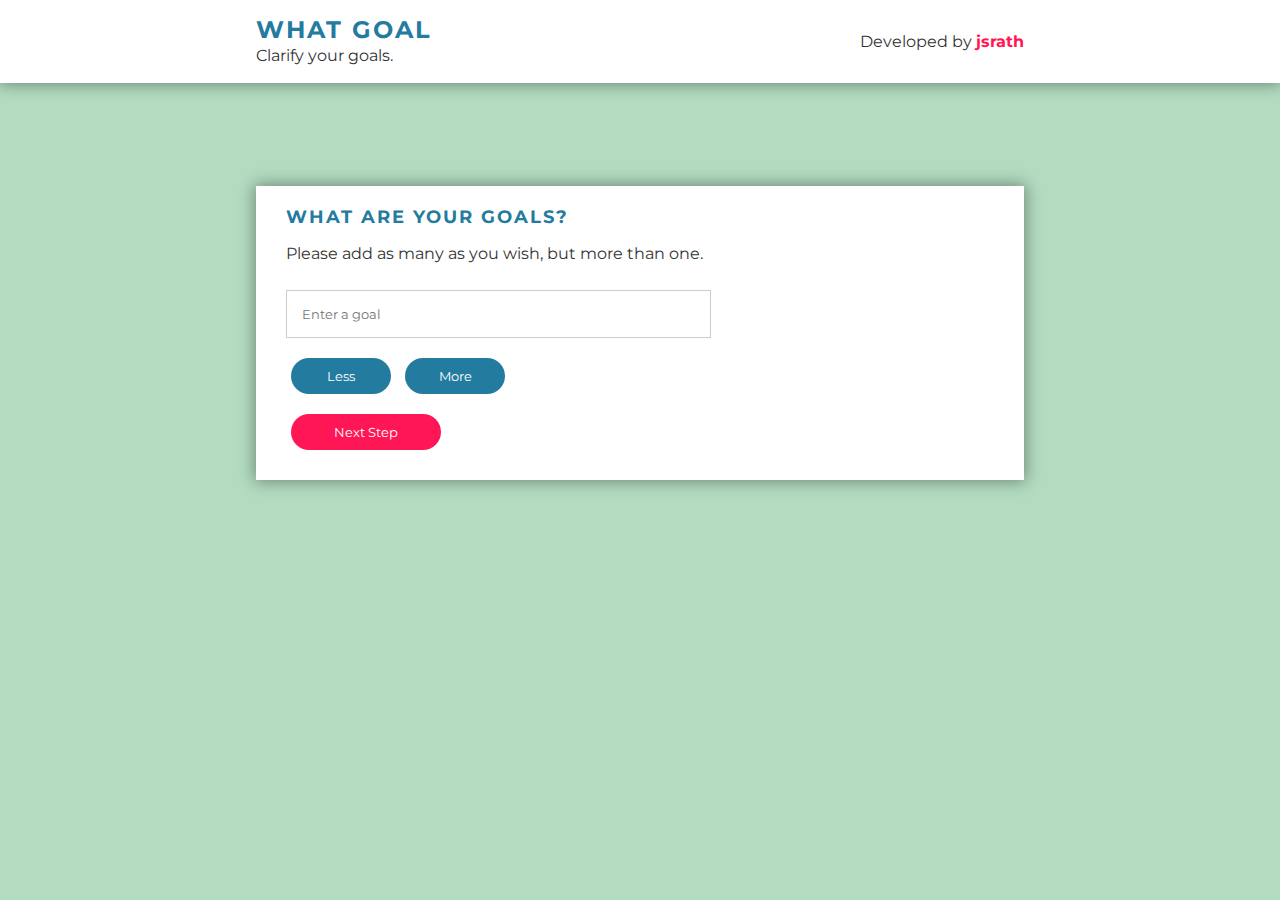
<file: index.html>
<!DOCTYPE html>
<html lang="en">

<head>
  <meta charset="UTF-8">
  <meta name="description" content="What goal should you be pursuing? WhatGoal is a web app that helps you prioritize your goals.">
  <meta name="keywords" content="goal,which,should,goals,dreams,hopes">

  <meta name="viewport" content="width=device-width, initial-scale=1.0">
  <meta http-equiv="X-UA-Compatible" content="ie=edge">
  <title>WhatGoal - Decide What Goal to Pursue</title>
  <link href="https://fonts.googleapis.com/css?family=Montserrat" rel="stylesheet">
  <link href="./style.css" rel="stylesheet">
</head>

<body>
  <header class="header-bar">
    <div class="header-inner">
    <div class="header-left">
      <h2>What Goal</h2>
      <p>Clarify your goals.</p>
    </div>
    <div class="header-right">
      <p>Developed by
        <a target="_blank" rel="noopener noreferrer" href="http://www.jsrath.com">jsrath</a></p>
    </div>
  </div>
  </header>
  <div class="site-container">
    <div id="partOne">
      <h1>What Are Your Goals?</h1>
      <p>Please add as many as you wish, but more than one.</p>
      <div id="goalBoxArea">
        <input class="goalInput" type="text" id="goalBox0" name="goalBox0" placeholder="Enter a goal">
      </div>
      <p id="noOfGoals"></p>
      <button id="removeGoalBoxes">Less</button>
      <button id="addGoalBoxes">More</button>
      </br>
      <button id="partTwoButton">Next Step</button>
      </br>
    </div>

    <div id="partTwo">
      <h1>For your goal:
        <span id="firstGoalText"></span>
      </h1>
      <!-- <h3 id="pleaseAnswer">Please answer the following:</h3> -->
      <p>
        <span id="questionText"></span>
      </p>
      <input id="scoreInput" type="text" placeholder="Enter a number from 1-10">
      <br>
      <p id="errorMessage"></p>
      <button id="nextScore">Next Question</button>
    </div>
    <div id="partThree">
      <h2>Finished!</h2>
      <p>Based on your results, you should pursue
        <span id="winner"></span> first.</p>
      <table id="tableContainer">
        <thead>
          <tr>
            <th>Goal</th>
            <th>C</th>
            <th>A</th>
            <th>R</th>
            <th>V</th>
            <th>E</th>
            <th>R</th>
            <th>Total</th>
          </tr>
        </thead>
      </table>
    </div>
  </div>
  <script src="./script.js"></script>

</body>

</html>
</file>
<file: style.css>
* {
  margin: 0;
  padding: 0;
  box-sizing: border-box;
}

html, body {
  box-sizing: border-box;
  font-family: 'Montserrat', sans-serif;
  background: #b2dbbf;
  background: -webkit-linear-gradient(to left, #d5ebdc, #b2dbbf);
}

h1, h2, h3 {
  font-family: 'Montserrat', sans-serif;
  color: #247BA0;
  margin-bottom: 10px;
}

h1, h2 {
  text-transform: uppercase;
  font-size: 18px;
  letter-spacing: 2px;
}

h3 {
  font-size: 16px;
}

p {
  line-height: 2;
  color: #333333;
}

.site-container {
  min-height: 500px;
  margin: 0 auto;
  display: flex;
  align-items: center;
  justify-content: center;
  flex-direction: column;
}

.header-bar {
  margin: 0;
  padding: 15px 0;
  width: 100%;
  box-shadow: 0 0 15px 1px rgba(0, 0, 0, 0.4);
  background: white;
  top: 0;
  display: flex;
  justify-content: center;
  align-items: center;
}

.header-inner {
  width: 60%;
  display: flex;
  justify-content: space-between;
  align-items: center;
}

.header-left p {
  font-size: 16px;
  padding: 0;
  margin: 0;
  line-height: 1.5;
}

.header-left h2 {
  font-size: 24px;
  padding: 0;
  margin: 0;
}

.header-right a {
  text-decoration: none;
  color: #FF1654;
  font-weight: 700;
}

#noOfGoals {
  font-style: italic;
  font-size: 14px;
  color: #FF1654;
}

#partOne, #partTwo, #partThree {
  background: white;
  min-width: 200px;
  border: 0 none;
  border-radius: 0px;
  box-shadow: 0 0 15px 1px rgba(0, 0, 0, 0.4);
  padding: 20px 30px;
  width: 60%;
  margin: 50px;
}

.bold {
  font-weight: 700;
  color: #247BA0;
}

#partTwo {
  width: 70%;
}

input[type="text"] {
  min-width: 200px;
  padding: 15px;
  border: 1px solid #ccc;
  border-radius: 0px;
  margin-top: 10px;
  width: 60%;
  box-sizing: border-box;
  font-family: 'Montserrat', sans-serif;
  color: #247BA0;
}

input:focus {
  box-shadow: none;
  border: 1px solid #247BA0;
  outline-width: 0;
  transition: All 0.5s ease-in;
  -webkit-transition: All 0.5s ease-in;
  -moz-transition: All 0.5s ease-in;
  -o-transition: All 0.5s ease-in;
}

button {
  width: 100px;
  background: #247BA0;
  color: white;
  border: 0 none;
  border-radius: 25px;
  font-family: 'Montserrat', sans-serif;
  cursor: pointer;
  padding: 10px 5px;
  margin: 10px 5px;
}

button:hover, button:focus {
  box-shadow: 0 0 0 2px white, 0 0 0 3px #247BA0;
}

#partTwoButton, #nextScore {
  min-width: 150px;
  width: 20%;
  background-color: #FF1654;
}

#partTwoButton:hover, #nextScore:hover {
  box-shadow: 0 0 0 2px white, 0 0 0 3px #FF1654;
}

#partThree {
  display: flex;
  flex-direction: column;
}

#partThree p {
  margin-bottom: 15px;
}

#firstGoalText {
  color: #FF1654;
}

#goalBoxArea {
  margin: 10px 0;
}

#tableContainer {
  border-collapse: collapse;
  border: 1px solid #247BA0;
  margin: 20px 0;
  max-width: 200px
}

th {
  border-right: 1px solid #247BA0;
  border-bottom: 3px solid #247BA0;
  text-transform: uppercase;
  font-weight: 400;
  font-size: 18px;
  letter-spacing: 2px;
  padding: 20px;
  text-align: left;
  color: #247BA0;
  font-weight: 700;
  background: #f7f7f7;
}

tr {
  border-top: 1px solid #247BA0;
  border-bottom: 1px solid #247BA0;
  font-size: 16px;
}

td {
  color: #333333;
  background: #fff;
  padding: 20px;
  text-align: left;
  vertical-align: middle;
  font-size: 18px;
  border-right: 1px solid #247BA0;
}

tr:nth-child(even) td {
  background: #f7f7f7;
}

th:first-child {
  border-top-left-radius: 3px;
}

th:last-child {
  border-top-right-radius: 3px;
  border-right: none;
}

tr:first-child {
  border-top: none;
}

tr:last-child {
  border-bottom: none;
}

td:last-child, th:last-child {
  font-weight: 700;
  border-right: 0;
  text-align: center;
  padding: 0 30px;
  color: #FF1654;
}

#winner {
  color: #FF1654;
  font-weight: 700;
}
</file>
